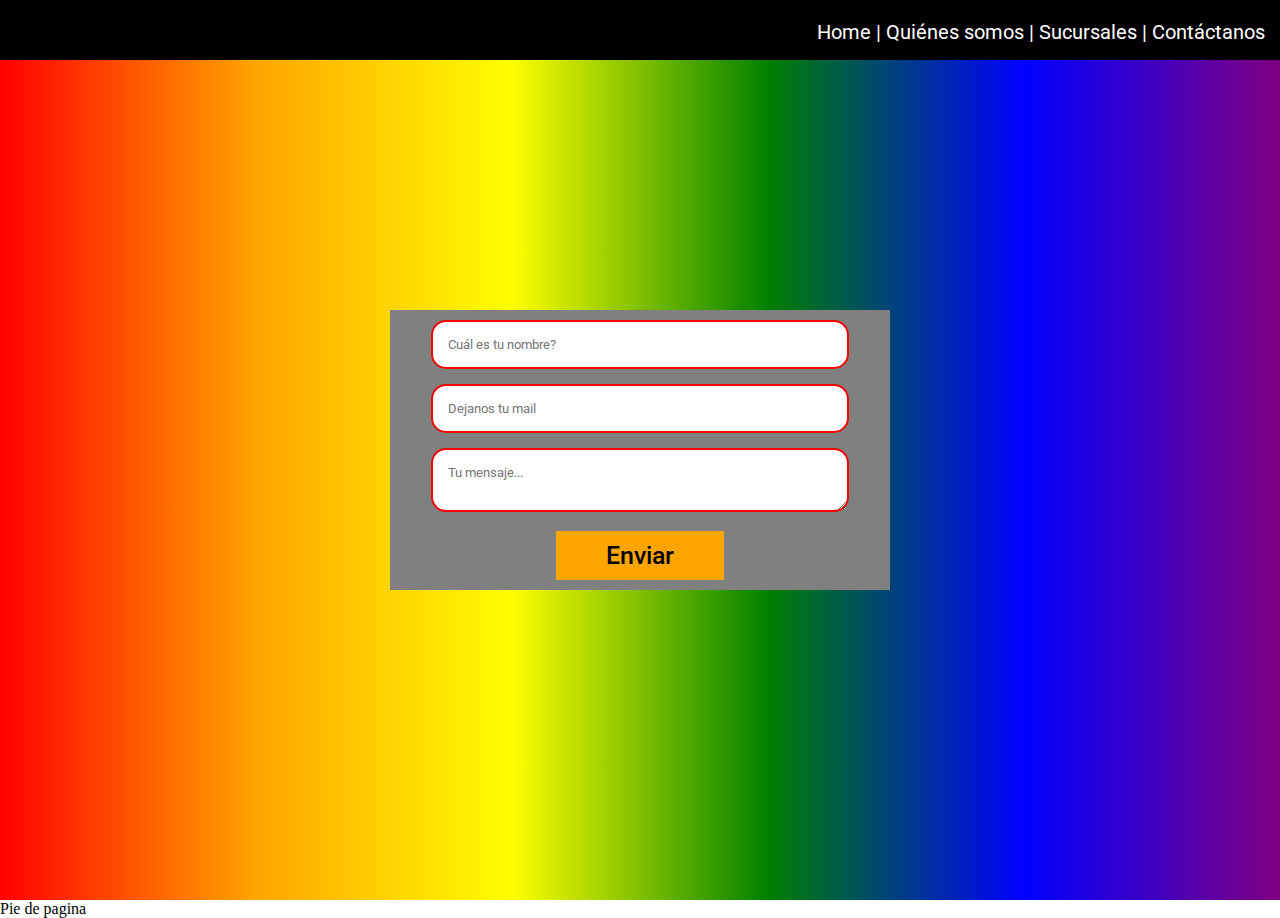
<file: contactenos.html>
<!DOCTYPE html>
<html lang="es">
<head>
    <meta charset="UTF-8">
    <meta http-equiv="X-UA-Compatible" content="IE=edge">
    <meta name="viewport" content="width=device-width, initial-scale=1.0">
    <title>Contáctenos</title>
    <link rel="stylesheet" href="css/estilos.css">
</head>
<body>
    <div class="menuvertical">
        <p>Home | Quiénes somos | Sucursales | Contáctanos</p>

    </div>

    <div class="formulario">
		<!-- formulario de contactenos -->
			<form action="enviarmail.html" method="GET">
				<input name="nombre" type="text" placeholder="Cuál es tu nombre?" required>
				<input name="email" type="email" placeholder="Dejanos tu mail" required>
				<textarea name="asunto" placeholder="Tu mensaje..." maxlength="200"></textarea>	
				<button type="submit">Enviar</button>	
                <!-- Si usamos GET, se ve la info en la barra de navegacion. Con POST los datos no aparecen-->
			</form>
		</div>      

    </div>
    <p>Pie de pagina</p>
    
</body>
</html>
</file>
<file: css/estilos.css>
@import url('https://fonts.googleapis.com/css2?family=Roboto:wght@100&display=swap');
*{
    margin: 0px;
}
/* ****************Menu opciones**************** */
.menuvertical {
    background-color: black;
    font-family: 'Roboto', 'Sans-serif';
    position: fixed; /*barra estatica en scroll*/
    width: 100%;
    height: 60px;
}
.menuvertical p {
    color: white;
    text-align: right;
    font-style: bold;
    font-size: 20px;
    padding: 20px 15px 0px 0px;
    
}
/* ****************Formulario**************** */

.formulario {
    /*background-color: white;*/
    height: 100vh; /*ViewPort, no va porcentaje, porque no funciona en HTML5 (estricto), definido en el DOCTYPE*/
    justify-content: center; /*horizontal*/
    align-items: center; /*vertical*/
    display: flex; /*muestra los alineamientos*/
    background: linear-gradient(to right, red, orange, yellow, green, blue, purple);
}

form {
    background-color: gray;
    max-width: 480px;
    margin: 0 auto; /*defino centrado sin margen*/
    padding: 10px; /*margen interno*/
    text-align: center;
}
form input, form textarea {
    margin-bottom: 15px; /*margen inferior*/
    padding: 15px;
    width: 80%; 
    font-family: 'Roboto', 'Sans-serif';
    outline: none; /*Anula border del cuadro de text*/
    border: solid red 2px;
    border-radius: 15px;
}
textarea {
    resize: vertical;
}
form input:focus {
    border: solid green 2px;

}
form button{

    padding: 10px 30px 10px 30px;
    background-color: orange;
    border: 0;
    font-family: 'Roboto', 'Sans-serif';
    color: black;
    font-size: 25px;
    padding: 10px 50px 10px 50px;
    font-weight: 500;
}
form button:hover{
    color: white;
    background-color: red;
    cursor: pointer;
}
</file>
